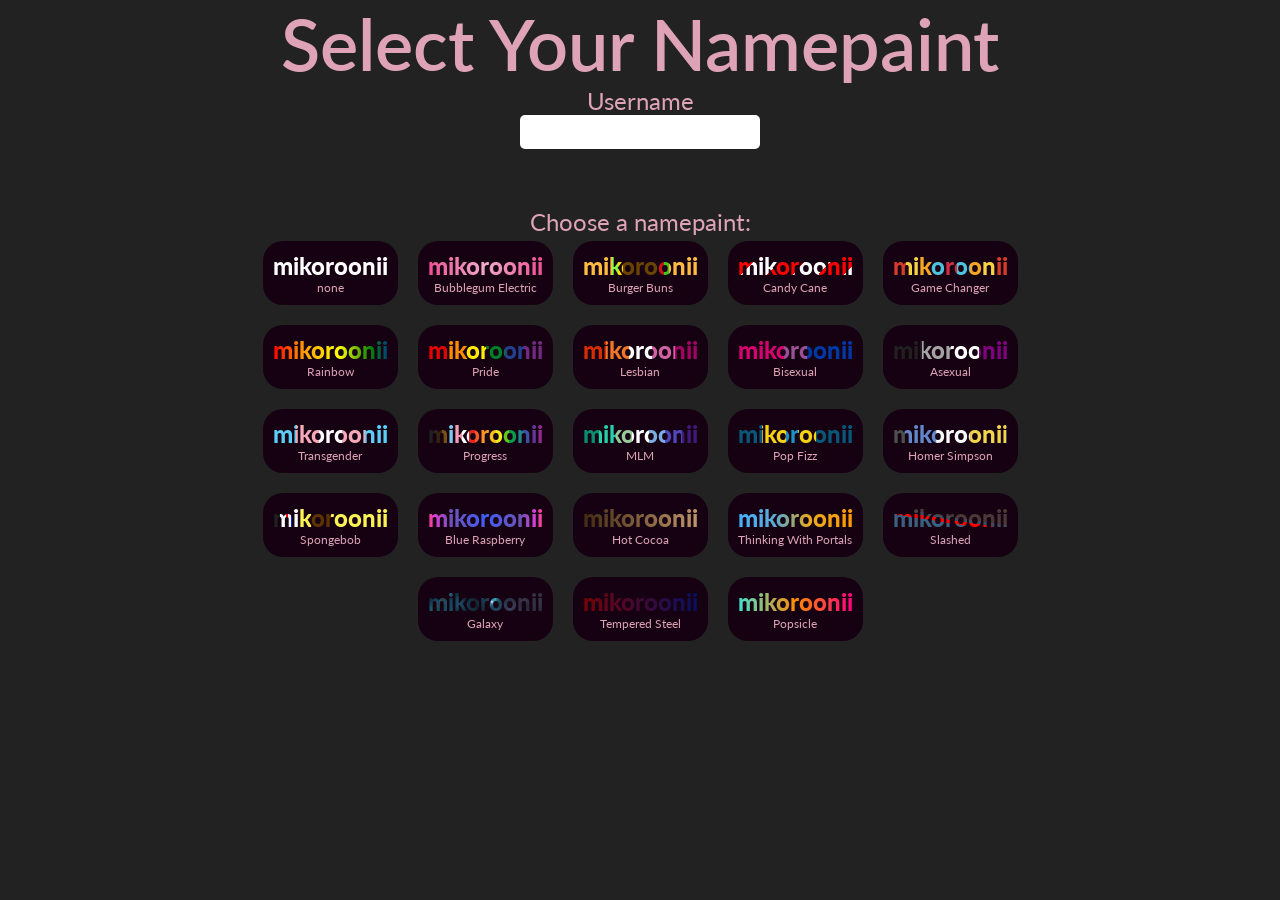
<file: v2/namepaintselector/index.html>
<!DOCTYPE html>
<html lang="en">
<head>
    <meta charset="UTF-8">
    <meta name="viewport" content="width=device-width, initial-scale=1.0">
    <title>Namepaint Selector</title>
    <link rel="stylesheet" href="../../styles/style.css">
    <script src="https://code.jquery.com/jquery-3.6.0.min.js" integrity="sha256-/xUj+3OJU5yExlq6GSYGSHk7TbWCxFSQP3ai/QLWbeAMP4kRZhZ0VPm4SzKN" crossorigin="anonymous"></script>
    <script src="script.js"></script>
    <link rel="stylesheet" href="namepaints.css">
    <link rel="stylesheet" href="style.css">
</head>
<body>
    <h1>Select Your Namepaint</h1>
    
    <label for="username">Username</label>
    <input type="text" id="username" name="username" required maxlength="25" oninput="updateUsername()">
    <br><br>
    
    <label for="namepaint">Choose a namepaint:</label>
    <div class="grid-container" id="namepaint-container"></div>
    
    <div id="confirmation-container" style="display: none; width: 100%; max-width: 400px; margin: 20px 0;">
        <p style="margin-bottom: 10px; font-size: 14px;">
            Type <strong>CONFIRM</strong> in 
            <a href="https://twitch.tv/mikoroonii" target="_blank" style="color: #9146FF; text-decoration: none; font-weight: bold;">
                mikoroonii's Twitch chat
            </a> 
            within 30 seconds to confirm your namepaint.
        </p>
        
        <button id="confirm-btn" style="position: relative; width: 100%; height: 50px; background: #333; color: white; border: none; border-radius: 4px; overflow: hidden; cursor: default; font-size: 16px; font-weight: bold;">
            <div id="timer-bar" style="position: absolute; top: 0; left: 0; height: 100%; width: 100%; background: #9146FF; transition: width 1s linear; z-index: 1;"></div>
            <span id="btn-text" style="position: relative; z-index: 2;">WAITING FOR CHAT...</span>
        </button>
    </div>

    <button type="submit" id="submit-button" class="submit-button" onclick="submitNamepaint()" hidden>Submit</button>

</body>

<template id="namepaintpreview">
    <div class="np-preview-card" data-paint="blank">
        <p class="np-display-text"></p> 
        <p class="np-name"></p>
    </div>
</template>
</html>
</file>
<file: styles/style.css>
@import url('https://fonts.googleapis.com/css2?family=Lato:wght@300;400;600&family=Montserrat:wght@400;500;600&family=Belanosima:wght@200;300;400;500;600&display=swap');

body {
    height: 100vh;
    margin: 0;
    background: rgb(34, 34, 34);
    color: #dea3b6;
    font-family: 'Lato', 'Segoe UI', sans-serif;
    font-size: 1.5em;
    font-weight: 400;
    display: flex;
    flex-direction: column;
    align-items: center;
    overflow-x: hidden;
    background-image: url('https://mikoroonii.com/Assets/Images/cloudnutBGpattern.png');
    background-size: 250px;
    animation: diagonalPan 25s linear infinite;
}

@keyframes diagonalPan {
  0% {
    background-position: 0 0;
  }
  100% {
    background-position: 500px 500px;
  }
}

header {
    display: flex;
    align-items: center;
    justify-content: center;
    margin-top: 25px;
    font-family: Belanosima, 'Segoe UI', sans-serif;
    font-weight: 900;
}

header img {
    width: 250px;
    height: auto;
    
    transform-style: preserve-3d;
    animation: spin 2s linear infinite;
}


@keyframes spin {
    0% {
        /* Start flat */
        transform: perspective(300px) rotateY(0deg) rotateX(0deg) scale(1);
    }
    100% {
        /* Complete both rotations back to center */
        transform: perspective(300px) rotateY(360deg) rotateX(0deg) scale(1);
    }
}

header div {
    margin: 20px;
    text-align: center;
}

h1 {
    margin: 0px;
    font-weight: 600;
    font-size: 3em;
}

h2 {
    margin: 0;
    font-weight: 300;
}

section {
    width: 80%;
    margin: 30px;
    display: flex;
    flex-direction: column;
    align-items: center;
}

p {
    margin-top: 0;
    text-align: justify;
}

em {
    font-weight: bolder;
    font-style: unset;
}

a {
    color: #e06c91;
    text-decoration: unset;
    font-weight: bold;
    transition: opacity .3s;
}

a:hover {
    opacity: .6;
}

form[name="generator"] {
    width: 1050px;
    margin: 15px;
    padding: 25px;
    border-radius: 15px;
    background-color: #3c102d;
    box-shadow: 2px 2px 10px 2px black;
    display: flex;
    flex-direction: column;
    justify-content: center;
    align-items: center;
}

.form_table {
    width: 100%;
    display: flex;
    justify-content: space-evenly;
    align-items: flex-start;
}

.form_col {
    width: 400px;
    display: flex;
    flex-direction: column;
    justify-content: center;
    align-items: center;
}

.form_row {
    width: 100%;
    height: 40px;
    display: flex;
    align-items: center;
}

.form_row.left {
    justify-content: flex-start;
}

.form_row.right {
    justify-content: flex-end;
}

.form_row.left label {
    margin-left: 20px;
}

.form_row.right label {
    margin-right: 20px;
}

.form_row.center {
    justify-content: center;
    margin-bottom: 20px;
}

.form_row.right input[type="text"]:not(.short), .form_row.left input[type="text"]:not(.short) {
    width: 100%;
    height: 25px;
    font-size: 0.7em;
}

input[type="text"] {
    width: 220px;
    height: 30px;
    border: none;
    border-radius: 5px;
    font-family: 'Montserrat', 'Segoe UI', sans-serif;
    font-size: 1em;
    text-align: center;
    padding: 2px 10px;
}

input[type="text"].short {
    width: 40px;
    height: 25px;
    font-size: 0.8em;
}

input[type="checkbox"] {
    font-size: 17px;
    -webkit-appearance: none;
    -moz-appearance: none;
    appearance: none;
    width: 50px;
    height: 25px;
    background: rgb(221, 221, 221);
    border-radius: 20px;
    position: relative;
    cursor: pointer;
    outline: none;
    -webkit-transition: all .2s ease-in-out;
    transition: all .2s ease-in-out;
}

input[type="checkbox"]:checked {
    background: rgb(14, 207, 255);
}

input[type="checkbox"]:after {
    position: absolute;
    content: "";
    width: 25px;
    height: 25px;
    border-radius: 50%;
    background: white;
    -webkit-box-shadow: 0 0 .25em rgba(0, 0, 0, .3);
    box-shadow: 0 0 .25em rgba(0, 0, 0, .3);
    -webkit-transform: scale(.7);
    transform: scale(.7);
    left: 0;
    -webkit-transition: all .2s ease-in-out;
    transition: all .2s ease-in-out;
}

input[type="checkbox"]:checked:after {
    left: calc(100% - 1.5em);
}

select {
    width: 180px;
    height: 25px;
    font-family: 'Montserrat', 'Segoe UI', sans-serif;
    font-size: 0.7em;
    padding: 0px 8px;
    cursor: pointer;
}

.hidden {
    display: none !important;
}

#fade_seconds {
    margin: 10px;
    font-size: 0.7em;
    font-weight: 200;
}

select:focus,
input:focus {
    outline: none;
}

#botNamesContainer input[name="botNames"] {
    width: 100%;
    /*height: 25px;*/
    /*font-size: 0.7em;*/
}

/*#botNamesContainer input[name="botNames"]::placeholder {*/
/*    opacity: 0.8;*/
/*    color: red;*/
/*}*/

#botNamesContainer label {
    margin-right: 20px;
    flex-shrink: 0;
}

#submit_container {
    display: flex;
    width: 100%;
    flex-direction: column;
    justify-content: center;
    align-items: center;
}

.preview {
    margin-top: 20px;
    display: flex;
}

.preview img {
    width: 30px;
    height: 30px;
    margin-right: 10px;
    cursor: pointer;
}

#example {
    display: block;
    width: 80%;
    /*height: 10em;*/ /* TODO: enable back */
    margin: 10px 0 25px;
    padding: 1rem;
    border-radius: 15px;
    overflow: hidden;
    color: white;
    font-weight: 800;
    word-break: break-word;
    transition: background-color .3s ease-in-out;
}

#example.white {
    background-color: white;
}

#example .user_info {
    display: inline-block;
}

#example .badge {
    vertical-align: middle;
    border-radius: 10%;
}

#example .cheer_bits {
    color: rgb(189, 98, 255);
    font-size: 0.6em;
    -webkit-text-stroke: 1px black;
}

#example .emote {
    vertical-align: middle;
}

#example .emoji {
    vertical-align: middle;
}

input[type="submit"],
input[type="button"] {
    width: 150px;
    height: 45px;
    border: none;
    border-radius: 5px;
    font-family: 'Montserrat', 'Segoe UI', sans-serif;
    font-size: 1em;
    font-weight: 500;
    cursor: pointer;
    opacity: .7;
    transition: opacity .3s;
}

input[type="submit"]:hover,
input[type="button"]:hover {
    opacity: 1;
}

#result {
    position: relative;
    width: 950px;
    margin: 15px;
    padding: 25px;
    border-radius: 15px;
    background-color: rgb(43, 43, 43);
    box-shadow: 2px 2px 10px 2px black;
    display: flex;
    flex-direction: column;
    align-items: center;
}

#alert {
    visibility: hidden;
    opacity: 0;
    position: absolute;
    width: 800px;
    height: 30px;
    background-color: white;
    border-radius: 5px;
    cursor: pointer;
    color: black;
    font-size: 1em;
    text-align: center;
    padding: 2px 10px;
    transition: opacity .2s ease-out;
}

#url {
    width: 800px;
    cursor: pointer;
}

#result p {
    text-align: center;
    font-size: 0.9em;
    margin: 1em;
}

details summary {
    text-align: center;
    font-size: 2rem;
}

#donation {
    font-size: 0.7em;
    font-weight: 300;
    text-align: center;
    margin: 30px;
}

#donation .emote {
    height: 30px;
    width: 30px;
    margin-bottom: -5px;
    margin-right: 0;
}

#donation form {
    margin: 0 15px;
}

#paypal {
    width: 100px;
    height: 25px;
    border-radius: 20px;
    background-color: rgb(255, 196, 57);
    font-size: 0.9em;
    font-weight: 600;
}

footer {
    width: 100%;
    margin-top: auto;
    padding: 10px;
    display: flex;
    flex-direction: column;
    align-items: center;
    background-color: black;
}

.github {
    height: 20px;
    margin-left: 5px;
    vertical-align: middle;
}

footer p {
    font-size: 0.8em;
    font-weight: 400;
    margin: 0;
}

footer a {
    font-weight: 400;
}

.simpler-link {
    font-weight: inherit;
}

#feature-list li {
    margin: 0.15rem;
}

.input-bad {
    border: 2px solid red !important;
}



/* Scrollbar */

::-webkit-scrollbar {
    width: 12px;
    height: 12px;
}

::-webkit-scrollbar-thumb {
    background: rgb(43, 43, 43);
}

::-webkit-scrollbar-thumb:hover {
    background: rgb(77, 77, 77);
}

::-webkit-scrollbar-track {
    background: black;
}

@import url('https://fonts.googleapis.com/css2?family=Belanosima:wght@200;300;400;500;600&display=swap');


.namepaintPortal {
    outline: 0;
    border: 0;
    font-family: Lato;
    font-weight: semibold;
    font-size: 2rem;
    color: #dea3b6;
    background-color: #3c102d;
    padding: 1rem;
    border-radius: 1rem;
    transition: ease .02s all;
}

.namepaintPortal:hover {
    background-color: #26031f;
    cursor: pointer;
    transform: scale(1.1);
}

.namepaintPortal:active {
    background-color: #3c102d;
    transform: scale(1.05);
}
</file>
<file: v2/namepaintselector/namepaints.css>
.namepainted {
    position: relative;
    display: inline-block;
    color: transparent;
    -webkit-text-fill-color: transparent;
}

/* .namepainted::before {
    content: attr(data-text);
    position: absolute;
    left: 0;
    top: 0;
    z-index: 1;
    color: white;
    -webkit-text-fill-color: white;
    filter: drop-shadow(0 0 4px rgba(255, 255, 255, 0.5));
    white-space: nowrap;
} */

.namepainted::after {
    content: attr(data-text);
    position: absolute;
    left: 0;
    top: 0;
    z-index: 2;
    background: var(--paint-fill, var(--paint-gradient));
    background-size: var(--bg-size, 100% 100%);
    -webkit-background-clip: text;
    background-clip: text;
    -webkit-text-fill-color: transparent;
    white-space: nowrap;
    animation: var(--animation-name, none) var(--animation-duration, 3s) var(--animation-easing-mode, ease) infinite;
}

@keyframes shift {
    0% { background-position: 0% 0%; }
    100% { background-position: 200% 0%; }
}

.burger {
    --paint-gradient: linear-gradient(90deg, #ffbc40 0% 25%, #89fe41 25% 30%, #ffe100 30% 35%, #694400 35% 65%, #c41818 65% 70%, #41c71c 70% 75%, #ffbc40 75% 100%);
}

.bubblegum {
    --paint-gradient: radial-gradient(circle, #eeaeca 0%, #ed4c92 100%);
}

.candycane {
    --paint-gradient: repeating-linear-gradient(134deg, #f00 0% 10%, #fff 10% 20%);
    --animation-name: shift;
    --bg-size: 200% auto;
    --animation-duration: 24s;
    --animation-easing-mode: linear;
}

.rainbow {
    --paint-gradient: linear-gradient(90deg, red, orange, yellow, green, blue, indigo, violet, red);
    --animation-name: shift;
    --bg-size: 200% auto;
    --animation-duration: 12s;
}

.pride {
    --paint-gradient: linear-gradient(90deg, #E40303 0% 16.6%, #FF8C00 16.6% 33.3%, #FFED00 33.3% 50%, #008026 50% 66.6%, #24408E 66.6% 83.3%, #732982 83.3% 100%);
}

.lesbian {
    --paint-gradient: linear-gradient(90deg, #D52D00 0% 20%, #EF7627 20% 40%, #FFFFFF 40% 60%, #D162A4 60% 80%, #A30262 80% 100%);
}

.bisexual {
    --paint-gradient: linear-gradient(90deg, #D60270 0% 40%, #9B4F96 40% 60%, #0038A8 60% 100%);
}

.asexual {
    --paint-gradient: linear-gradient(90deg, #202020 0% 25%, #A3A3A3 25% 50%, #FFFFFF 50% 75%, #800080 75% 100%);
}

.transgender {
    --paint-gradient: linear-gradient(90deg, #5BCEFA 0% 20%, #F5A9B8 20% 40%, #FFFFFF 40% 60%, #F5A9B8 60% 80%, #5BCEFA 80% 100%);
}

.progress {
    --paint-gradient: linear-gradient(90deg, #202020 0% 5.88%, #362312 5.88% 11.76%, #784f17 11.76% 17.64%, #7bc9ee 17.64% 23.52%, #f39bb5 23.52% 29.4%, #fff 29.4% 35.28%, #ed2224 35.28% 41.16%, #f35b22 41.16% 47.04%, #f99621 47.04% 52.92%, #f5c11e 52.92% 58.8%, #f1eb1b 58.8% 64.68%, #63c720 64.68% 70.56%, #0c9b49 70.56% 76.44%, #21878d 76.44% 82.32%, #3954a5 82.32% 88.2%, #61379b 88.2% 94.08%, #93288e 94.08% 100%);
}

.gamechanger {
    --paint-gradient: linear-gradient(90deg, #d63c29 0% 11.1%, #f5d342 11.1% 22.2%, #f5a623 22.2% 33.3%, #4ec3e0 33.3% 44.4%, #d12e43 44.4% 55.5%, #4ec3e0 55.5% 66.6%, #f5a623 66.6% 77.7%, #f5d342 77.7% 88.8%, #d63c29 88.8% 100%);
}

.mlm {
    --paint-gradient: linear-gradient(90deg, #078d6f 0% 14.3%, #26ceaa 14.3% 28.6%, #98ca99 28.6% 42.9%, #ffffff 42.9% 57.1%, #7bade2 57.1% 71.4%, #5047bf 71.4% 85.7%, #3f1a79 85.7% 100%);
}

.popfizz {
    --paint-gradient: linear-gradient(90deg, #085678 0% 21%, #f5d314 21% 42%, #1b92c4 42% 52%, #f5d314 52% 68%, #085678 68% 100%);
}

.homer {
    --paint-gradient: linear-gradient(90deg, #4c4f4b 0% 10%, #6388c9 10% 37%, #dbe2e8 37% 38%, #f8fafb 38% 67%, #e8b745 67% 68%, #f1d54b 68% 98%, #5e5e5e 98% 100%);
}

.spongebob {
    --paint-gradient: linear-gradient(90deg, #202020 0% 6%, #fff 6% 11%, #f00 11% 13%, #fdf8f3 13% 16%, #001eff 16% 18%, #fff 18% 23%, #f9f453 23% 33%, #5c3200 33% 50%, #f9f453 50% 100%);
}

.blueraspberry {
    --paint-gradient: radial-gradient(circle, #3f5efb 0%, #6f52b3 60%, #db3dd8 85%, #fc466b 100%);
}

.hotcocoa {
    --paint-gradient: linear-gradient(90deg, #422a13 0%, #bf9569 100%);
}

.portals {
    --paint-gradient: linear-gradient(90deg, #45aeff 0%, #5dabd3 33%, #86a788 45%, #e6ab22 61%, #ff9900 100%);
}

.slashed {
    --paint-gradient: linear-gradient(9deg, #3c6080 0% 38%, #ff0000 38% 45%, #434b5b 38% 52%, #4a3737 52% 100%);
}

.galaxy {
    --paint-fill: url('images/galaxy.png');
    --bg-size: 100% 400%;
}

.tempered {
    --paint-gradient: linear-gradient(
    to right,
    #780206,#061161
  );
}

.popsicle {
    --paint-gradient: linear-gradient(
    to right,
    #40E0D0,#FF8C00,#FF0080
  );
}
</file>
<file: v2/namepaintselector/style.css>
.np-preview-card {
    background-color: #160112;
    border-radius: 20px;
    padding: 10px;
    margin: 5px;
    display: flex;
    flex-direction: column;
    justify-content: center;
    align-items: center;
    cursor: pointer
}

.active {
    background-color: #26031f;
    transform: scale(1.1);
    transition: ease .1s all;
}


.np-display-text {
    display: block;
    width: max-content; 
    margin: 0 auto;
    font-weight: 900;
    font-size: 1.5rem;
}

.np-name{
    font-size: 0.5em;
    font-weight: 400;
    margin: 0;
}


.grid-container {
    display: flex;
    flex-wrap: wrap;
    justify-content: center;
    align-items: center;
    gap: 10px;
    max-width: 800px;
}

.submit-button {
    margin-top: 20px;
    margin-bottom: 20px;
    padding: 1rem;
    font-size:2rem;
    outline: 0;
    border: 2px solid #dea3b6;
    background-color: #26031f;
    color: white;
    border-radius: 20px;
    cursor: pointer;
    transition: ease .3s all;
}

.submit-button:hover {
    background-color: #37032d;
    letter-spacing: 0.1em;
}

.submit-button:active {
    background-color: #26031f;
    letter-spacing: -0.07em;
    transition: ease .05s all;
}
</file>
